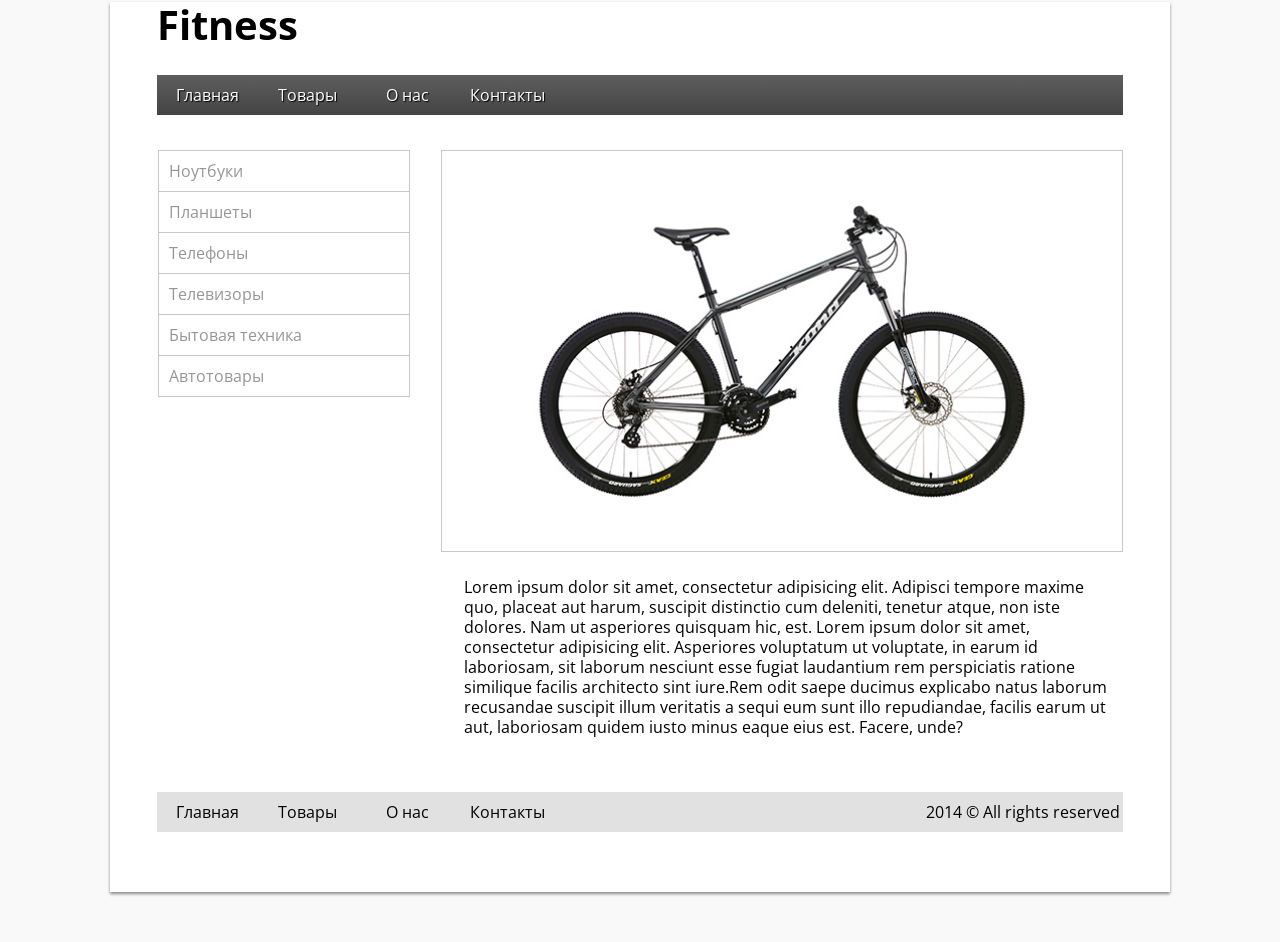
<file: index.html>
<!DOCTYPE html>
<html lang="en">
<head>
	<meta charset="UTF-8">
	<link rel="stylesheet" type="text/css" href="css/reset.css">
	<link rel="stylesheet" href="css/style.css">
	<link href="https://fonts.googleapis.com/css?family=Open+Sans" rel="stylesheet">
	<title>Fitness</title>
</head>
<body>
	<div class="list">
   <h1>Fitness</h1>
   
   <nav>
   	<ul>
   		<li><a href="#">Главная</a></li>
   		<li><a href="#">Товары</a></li>
   		<li><a href="#">О нас</a></li>
   		<li><a href="#">Контакты</a></li>
   	</ul>
   </nav>
   <div class="content">

	<ul class="sidebar">
		<li><a href="#">Ноутбуки</a></li>
		<li><a href="#">Планшеты</a></li>
		<li><a href="#">Телефоны</a></li>
		<li><a href="#">Телевизоры</a></li>
		<li><a href="#">Бытовая техника</a></li>
		<li class="osobeniy" style="border-bottom-width: 1px"><a href="#">Автотовары</a></li>
	</ul>
	
	<div class="byce">
		<img src="img/byce.jpg" height="400" width="680" >
	</div>
	<p>Lorem ipsum dolor sit amet, consectetur adipisicing elit. Adipisci tempore maxime quo, placeat aut harum, suscipit distinctio cum deleniti, tenetur atque, non iste dolores. Nam ut asperiores quisquam hic, est.
	<span>Lorem ipsum dolor sit amet, consectetur adipisicing elit. Asperiores voluptatum ut voluptate, in earum id laboriosam, sit laborum nesciunt esse fugiat laudantium rem perspiciatis ratione similique facilis architecto sint iure.</span><span>Rem odit saepe ducimus explicabo natus laborum recusandae suscipit illum veritatis a sequi eum sunt illo repudiandae, facilis earum ut aut, laboriosam quidem iusto minus eaque eius est. Facere, unde?</span>
	</p>
</div>
   
   <footer>
   <ul>
   		<li><a href="#">Главная</a></li>
   		<li><a href="#">Товары</a></li>
   		<li><a href="#">О нас</a></li>
   		<li><a href="#">Контакты</a></li>
   		<li class="reserved"><span>2014 &copy All rights reserved</span></li>
   </ul>
   </footer>

</body>
</html>
</file>
<file: css/style.css>
body {
	font-family: 'Open Sans', 'Times New Roman', sans-serif;
	background-color: #F9F9F9;
	/*font-size: 20pt;*/
}
.list {
	width: 1060px;
	background-color: white;
	margin:0 auto;
	margin-top: -25px;
	padding: 0px;
	padding-bottom: 60px;
	margin-bottom: 50px;
	-webkit-box-shadow: 0px 2px 3px 0px rgba(0,0,0,.46);
	-moz-box-shadow: 0px 2px 3px 0px rgba(0,0,0,.46);
	box-shadow: 0px 2px 3px 0px rgba(0,0,0,.46);
}
h1 {
  	 font-size: 30pt;
  	 color: #000000;
  	 margin-left: 47px;
 }
nav {
	width: 966px;
	height: 40px;
	background: linear-gradient(to top,#454444,#5e5e5e);
	margin: 0 auto;
}
nav ul{
	padding-left:0px;
	margin: 0px;
}
/*происходит сдвиг вправо на 1px ? -не разобрался почему*/
nav li {
	height: 40px;
	width: 100px;
	display:inline-block;
	float: left;
	text-align: center;
}
nav li a {
	display: inline-block;
	text-align:center;
	text-decoration:none;
	color:white;
	line-height:40px;
	height: 40px;
	width: 100px;
	text-shadow: 1px 1px 1px black;
}
nav li:hover {
	background: linear-gradient(to top,#2e2e2e,#4a4a4a);
	border-left: 1px solid #838383;
	border-right: 1px solid #838383;
}
nav li a:hover {
	height: 40px;
	width: 100px;
}
.byce,
.sidebar {
	display: inline-block;
	width: 15px;
	margin: 35px 22px 10px 0;
	vertical-align: top;
	text-align: left;
}
.byce {
	border: 1px solid #c8c8c8;
	height: 400px;
	width: 680px;
	margin: 35px 0px 10px 15px;
}	
.sidebar {
	width: 250px;
	height:240px;
}
.sidebar li {
	list-style:none;
	width: 250px;
	height: 40px;
	background-color: #fff;
	border: 1px solid #c8c8c8; 
	border-bottom-width: 0px;
	color:black ;
	margin-left: 8px;
}
.sidebar li a {
	text-decoration: none;
	color:#969696;
	width: 240px;
	height: 40px;
	display: inline-block;
	padding-left: 10px;
	line-height:40px;
}
.osobeniy {
	list-style:none;
	border-bottom-width: 1px solid #c8c8c8;
	width: 250px;
	height: 41px;
	background-color: #fff;
	color:black;
	margin-left: 8px;
}
.sidebar li:hover {
	background-color:#f9f9f9;
}
.sidebar li a:hover {
	padding-left: 25px;
	color:black;
	width: 200px;
	height: 40px;
}
p {
	width: 645px;
	margin: 15px 0px 55px 354px;
	line-height: 20px;
}
footer {
	width: 966px;
	height: 40px;
	background: #e1e1e1;
	margin: 0 auto;
}
footer ul{
	padding-left: 0;
}
footer li {
	height: 40px;
	width:100px;
	display:inline-block;
	float: left;
	text-align: center;
}
footer li a {
	display: inline-block;
	text-decoration:none;
	text-align: center;
	color:black;
	height: 40px;
	width: 100px;
	line-height: 40px;
}
footer li a:hover {
	display: inline-block;
	text-decoration:underline;
	color:black;
}
.reserved {
	margin-left: 366px;
	width: 200px;
	height: 40px;
	line-height: 40px;
}
</file>
